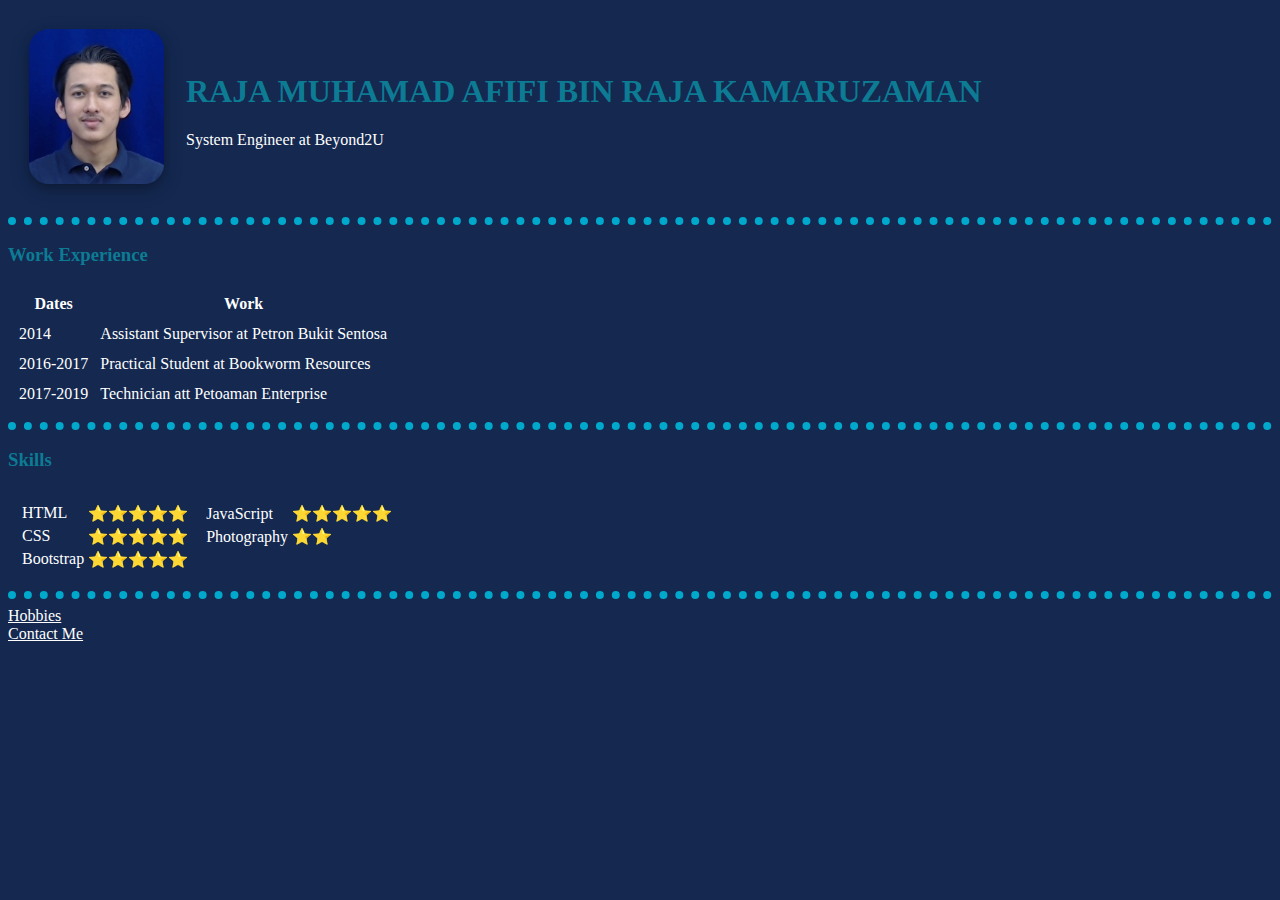
<file: index.html>
<!DOCTYPE html>
<html lang="en" dir="ltr">

<head>
  <meta charset="utf-8">
  <title>Raja's Web</title>
  <link rel="stylesheet" href="css/styles.css">

</head>

<body>
  <table cellspacing="20">
    <tr>
      <td><img class="profile-picture-cls" src="images/profile-picture.png" alt="profile-picture"> </td>
      <td>
        <h1>RAJA MUHAMAD AFIFI BIN RAJA KAMARUZAMAN</h1>
        <p>System Engineer at Beyond2U</p>
      </td>
    </tr>
  </table>

  <hr>

  <h3>Work Experience</h3>
  <table cellspacing="10">
    <thead>
      <tr>
        <th>Dates</th>
        <th>Work</th>
      </tr>
    </thead>
    <tbody>
      <tr>
        <td>2014</td>
        <td>Assistant Supervisor at Petron Bukit Sentosa</td>
      </tr>
      <tr>
        <td>2016-2017</td>
        <td>Practical Student at Bookworm Resources</td>
      </tr>
      <tr>
        <td>2017-2019</td>
        <td>Technician att Petoaman Enterprise</td>
      </tr>
    </tbody>
  </table>

  <hr>

  <h3>Skills</h3>
  <table cellspacing="10">
    <tr>
      <td>
        <table>
          <tr>
            <td>HTML</td>
            <td>⭐⭐⭐⭐⭐</td>
          </tr>
          <tr>
            <td>CSS</td>
            <td>⭐⭐⭐⭐⭐</td>
          </tr>
          <tr>
            <td>Bootstrap</td>
            <td>⭐⭐⭐⭐⭐</td>
          </tr>
        </table>
      </td>
      <td>
        <table>
          <tr>
            <td>JavaScript</td>
            <td>⭐⭐⭐⭐⭐</td>
          </tr>
          <tr>
            <td>Photography</td>
            <td>⭐⭐</td>
          </tr>
          <tr>
            <td>&nbsp</td>
          </tr>
        </table>
      </td>
    </tr>



  </table>
  <hr>
  <a href="hobbies.html">Hobbies</a><br>
  <a href="contact-details.html">Contact Me</a>
</body>

</html>
</file>
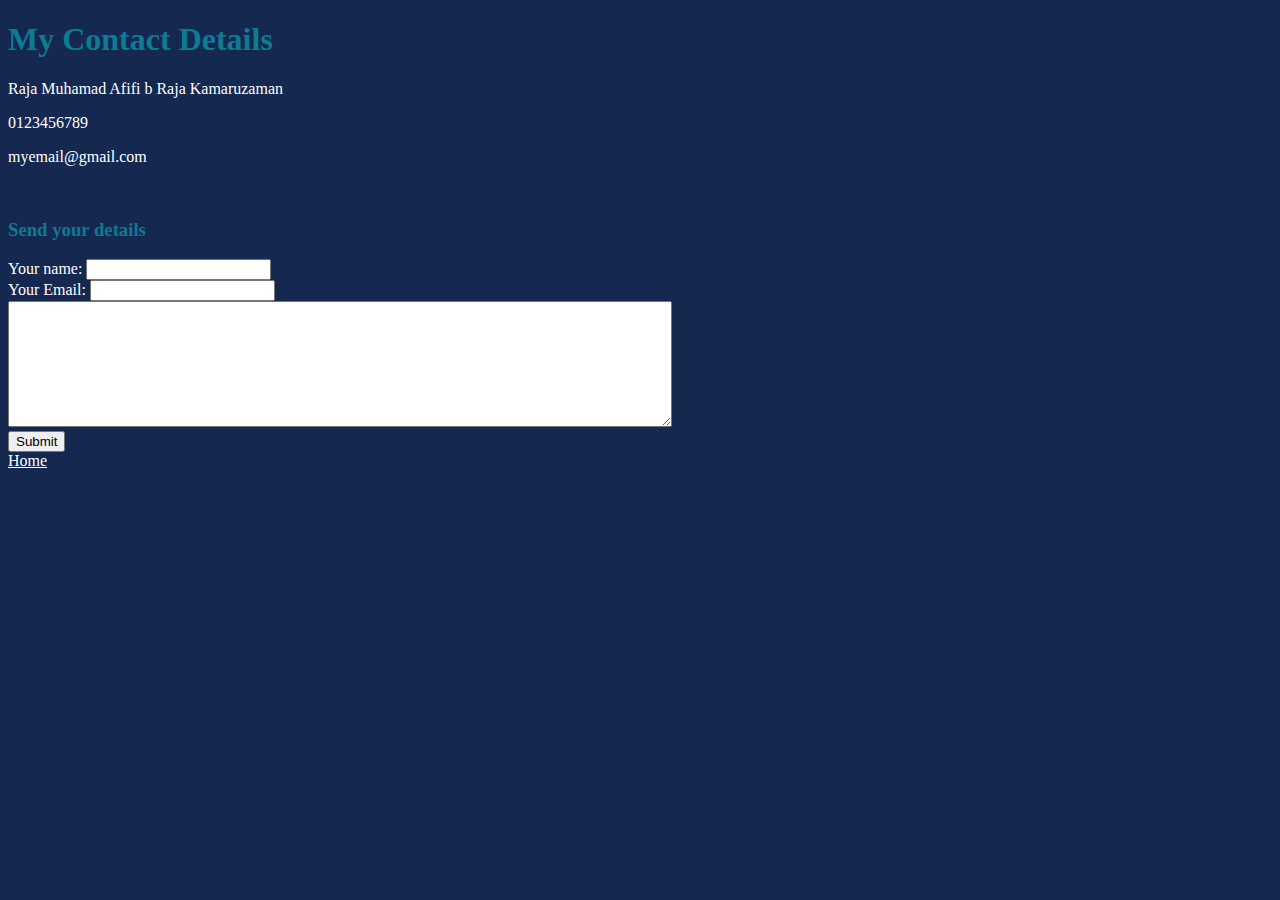
<file: contact-details.html>
<!DOCTYPE html>
<html lang="en" dir="ltr">
  <head>
    <meta charset="utf-8">
    <title>My Contact</title>
    <link rel="stylesheet" href="css/styles.css">
  </head>
  <body>
    <h1>My Contact Details</h1>
    <p>Raja Muhamad Afifi b Raja Kamaruzaman</p>
    <p>0123456789</p>
    <p>myemail@gmail.com</p>
    <br>
    <h3>Send your details</h3>
    <form class="" action="mailto:info@myemail@gmail.com" method="post">
      <label for="sender-name">Your name:</label>
      <input type="text" name="sender-name" value=""><br>
      <label for="sender-email">Your Email:</label>
      <input type="email" name="sender-email" value=""><br>
      <label for="sender-message"></label>
      <textarea name="sender-message" rows="8" cols="80"></textarea>
      <br>
      <input type="submit" name="" value="Submit">
    </form>
    <a href="index.html">Home</a>
  </body>
</html>
</file>
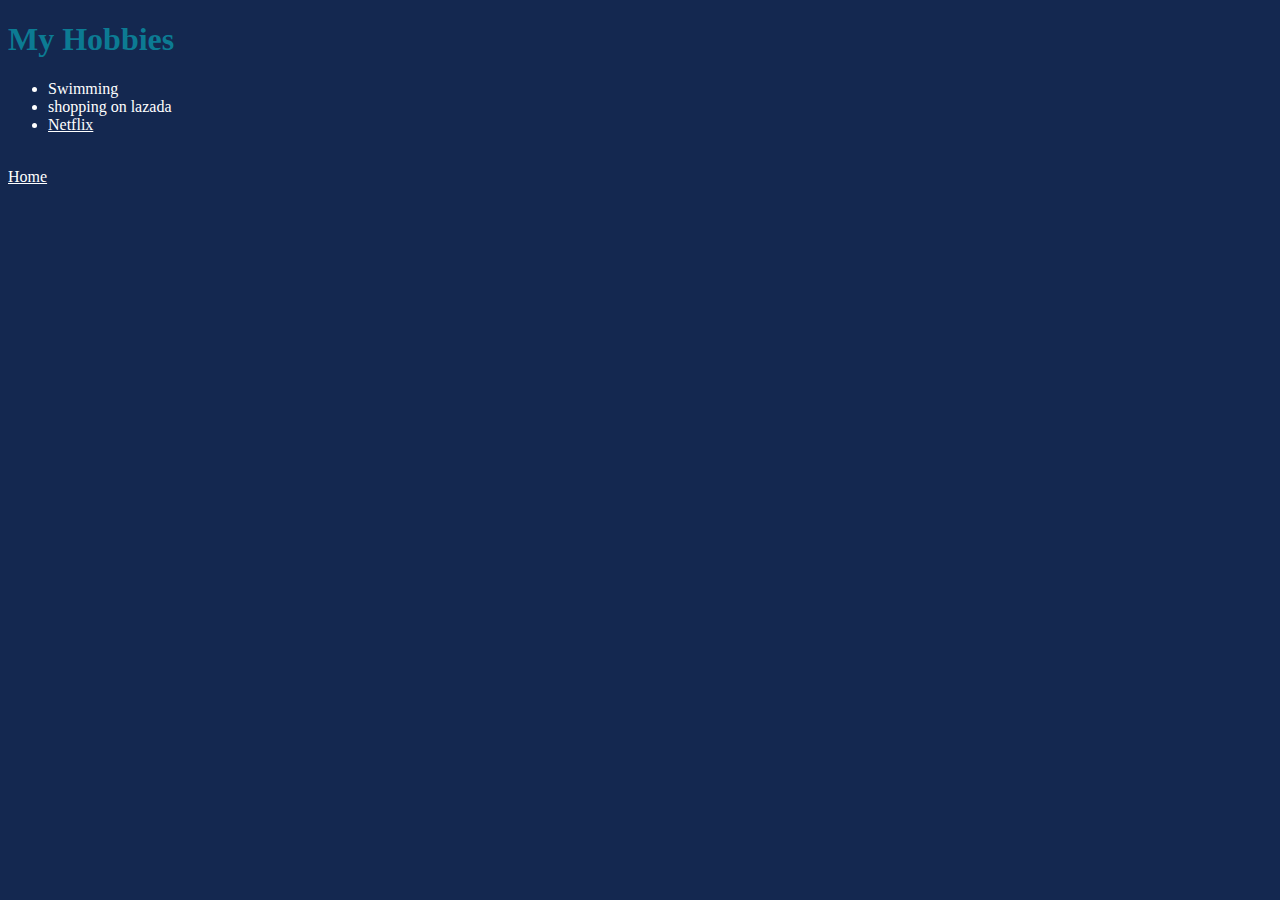
<file: hobbies.html>
<!DOCTYPE html>
<html lang="en" dir="ltr">

<head>
  <meta charset="utf-8">
  <title>My Hobbies</title>
  <link rel="stylesheet" href="css/styles.css">
</head>

<body>
  <h1>My Hobbies</h1>
  <ul>
    <li>Swimming</li>
    <li>shopping on lazada</li>
    <li><a href="https://www.netflix.com/browse">Netflix</a></li>
  </ul>
  <br>
  <a href="index.html">Home</a>
</body>

</html>
</file>
<file: css/styles.css>
body{
  background-color: #142850;
}
p, td, th, a, label, li{
  color: white;
}

h1, h3{
  color: #0c7b93;
}

hr{
  border-style: dotted none none;
  border-width: 8px;
  color: #00a8cc;}

  .profile-picture-cls {
    box-shadow: 0 4px 8px 0 rgba(0, 0, 0, 0.2), 0 6px 20px 0 rgba(0, 0, 0, 0.19);
    border-radius: 20px;
  }
</file>
